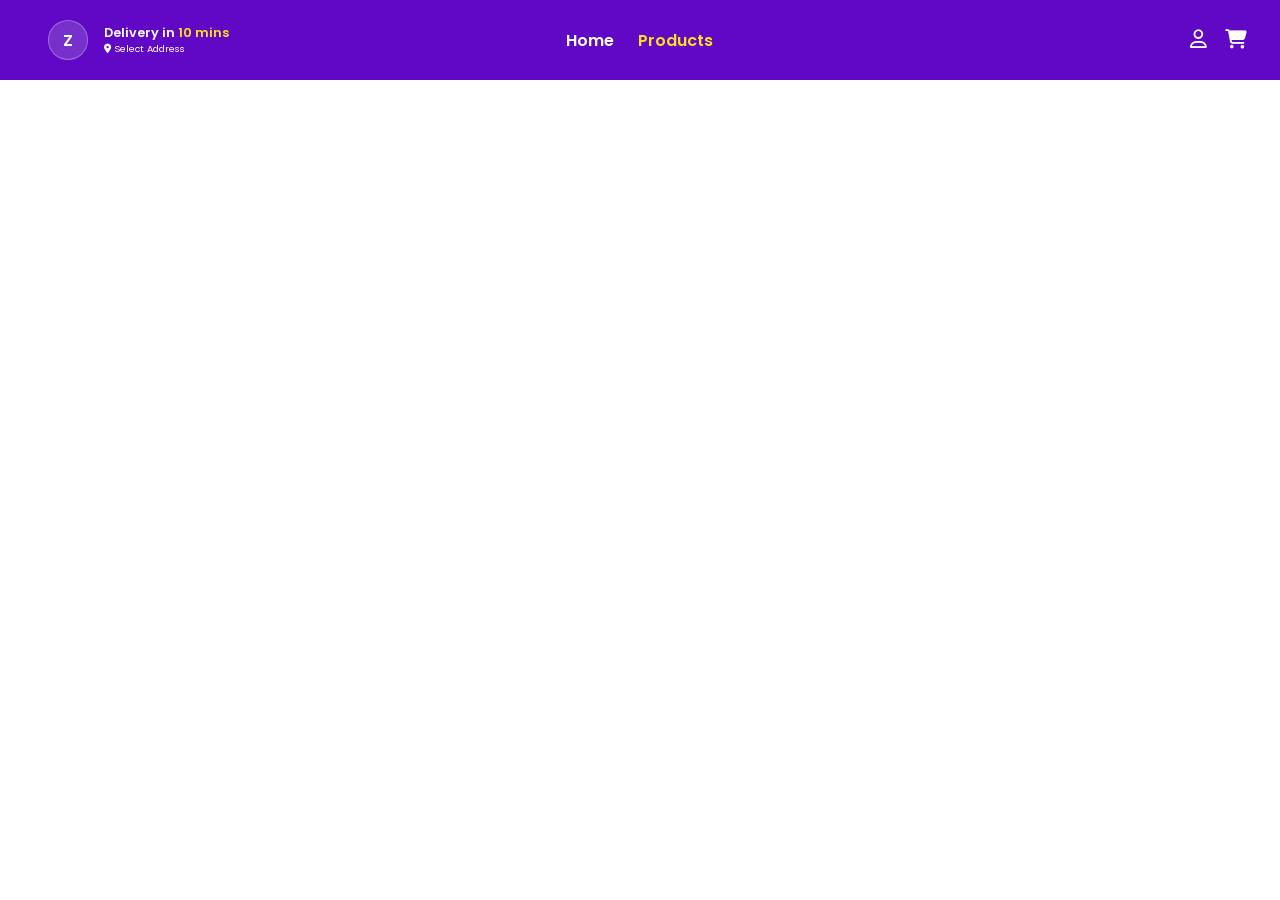
<file: Cart.html>
<!DOCTYPE html>
<html lang="en">
<head>
 <meta charset="UTF-8">
  <meta name="viewport" content="width=device-width, initial-scale=1.0">
  <title>Zepto - 10 Minutes Delivery</title>
  <link rel="stylesheet" href="./Products.css">
  <link rel="shortcut icon" href="./assets/zepto-favicon.webp" type="image/x-icon">
  <link rel="stylesheet" href="https://cdnjs.cloudflare.com/ajax/libs/font-awesome/6.7.2/css/all.min.css"
    integrity="sha512-Evv84Mr4kqVGRNSgIGL/F/aIDqQb7xQ2vcrdIwxfjThSH8CSR7PBEakCr51Ck+w+/U6swU2Im1vVX0SVk9ABhg=="
    crossorigin="anonymous" referrerpolicy="no-referrer" />
</head>
<body>
    <nav>
    <section id="nav1">
      <aside id="logo-address">
        <div id="logo">
          Z
        </div>
        <div id="address">
          <p>Delivery in <span>10 mins</span></p>
          <p id="location"><i class="fa-solid fa-location-dot"></i> Select Address</p>
        </div>
      </aside>
      <aside id="links">
        <a href="./index.html">Home</a>
        <a href="./Products.html" class="active">Products</a>
      </aside>
      <aside id="user-cart">
        <i class="fa-regular fa-user"></i>
        <i class="fa-solid fa-cart-shopping"></i>
      </aside>
    </section>
  </nav>

  <section id="mainsection">
<div class="cart_container_one">


</div>
  </section>
</body>
</html>
</file>
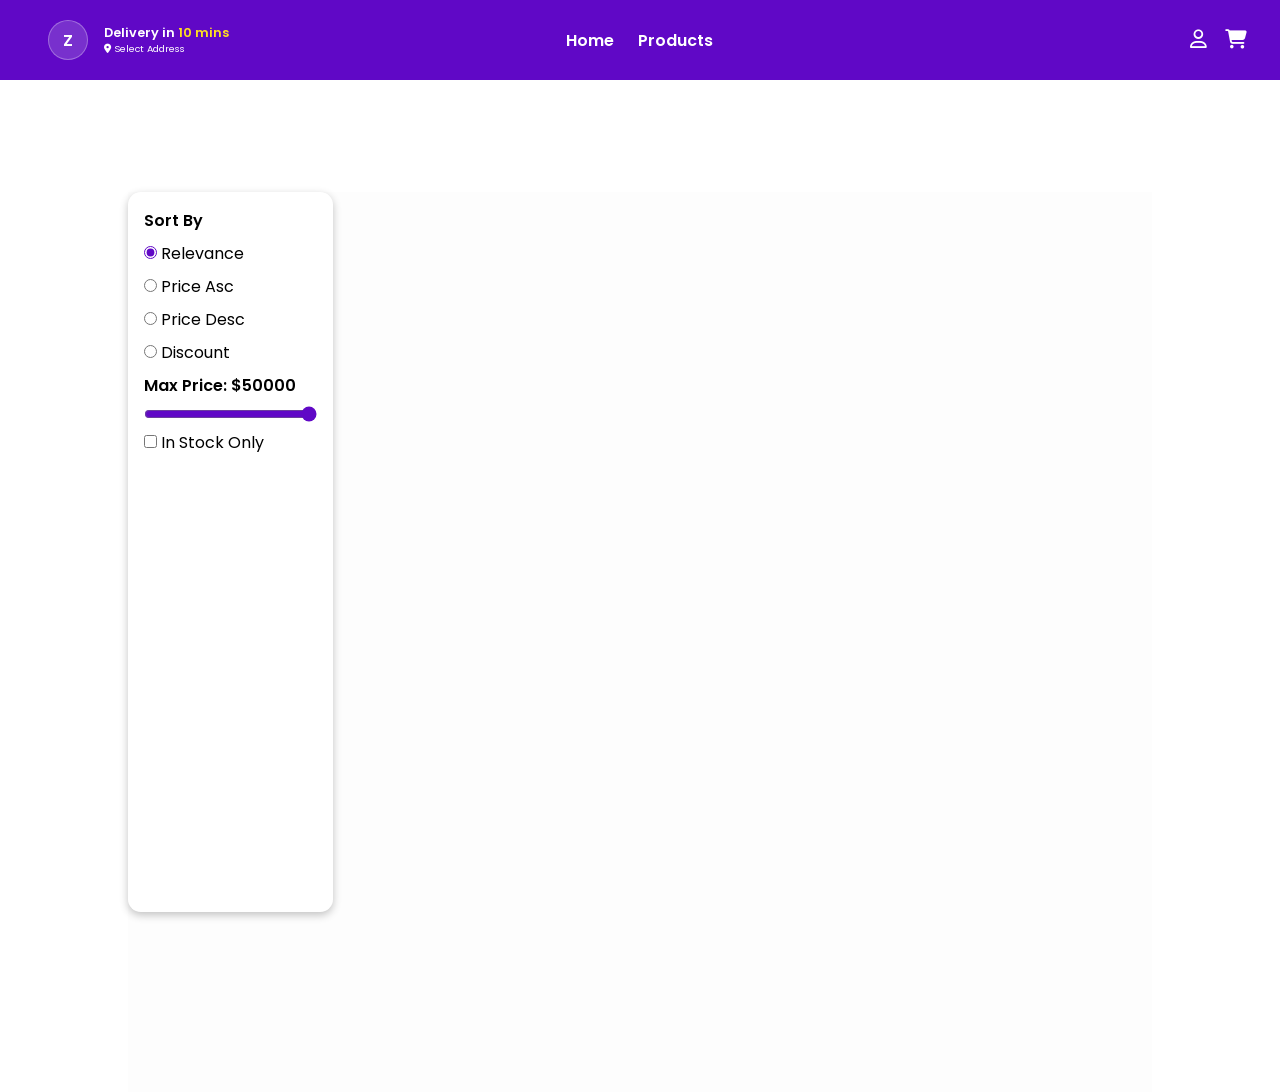
<file: Category.html>
<!DOCTYPE html>
<html lang="en">

<head>
  <meta charset="UTF-8">
  <meta name="viewport" content="width=device-width, initial-scale=1.0">
  <title>Category</title>
  <link rel="stylesheet" href="./Category.css">
  <link rel="shortcut icon" href="./assets/zepto-favicon.webp" type="image/x-icon">
  <link rel="stylesheet" href="https://cdnjs.cloudflare.com/ajax/libs/font-awesome/6.7.2/css/all.min.css"
    integrity="sha512-Evv84Mr4kqVGRNSgIGL/F/aIDqQb7xQ2vcrdIwxfjThSH8CSR7PBEakCr51Ck+w+/U6swU2Im1vVX0SVk9ABhg=="
    crossorigin="anonymous" referrerpolicy="no-referrer" />
</head>

<body>
  <!-- !NAVBAR -->
  <nav>
    <section id="nav1">
      <aside id="logo-address">
        <div id="logo">
          Z
        </div>
        <div id="address">
          <p>Delivery in <span>10 mins</span></p>
          <p id="location"><i class="fa-solid fa-location-dot"></i> Select Address</p>
        </div>
      </aside>
      <aside id="links">
        <a href="./index.html">Home</a>
        <a href="./Products.html">Products</a>
      </aside>
      <aside id="user-cart">
        <i class="fa-regular fa-user"></i>
        <i class="fa-solid fa-cart-shopping"></i>
      </aside>
    </section>
  </nav>
  <!-- !HEADER -->
  <header>
    <aside id="header-one"></aside>
    <aside id="header-two"></aside>
  </header>
  <!-- !CATEGORY ITEMS -->
  <section id="category-items">
    <aside id="sidebar-one">
      <h3>Sort By</h3>
      <div class="radio-group">
        <input type="radio" name="sort" id="relevance" value="Relevance" checked>
        <label for="relevance">Relevance</label>
      </div>
      <div class="radio-group">
        <input type="radio" name="sort" id="priceAsc" value="Price Asc">
        <label for="priceAsc">Price Asc</label>
      </div>
      <div class="radio-group">
        <input type="radio" name="sort" id="priceDesc" value="Price Desc">
        <label for="priceDesc">Price Desc</label>
      </div>
      <div class="radio-group">
        <input type="radio" name="sort" id="discount" value="Discount">
        <label for="discount">Discount</label>
      </div>
      <h3 id="max-price-heading">Max Price: $<span>50000</span></h3>
      <input type="range" name="max-price" id="max-price" min="0" max="50000" value="50000">
      <div class="checkbox-group">
        <input type="checkbox" name="In-Stock" id="inStock" value="In Stock Only">
        <label for="inStock">In Stock Only</label>
      </div>
    </aside>
    <aside id="sidebar-two">   
    </aside>
  </section>
  <script src="./Category.js"></script>
</body>

</html>
</file>
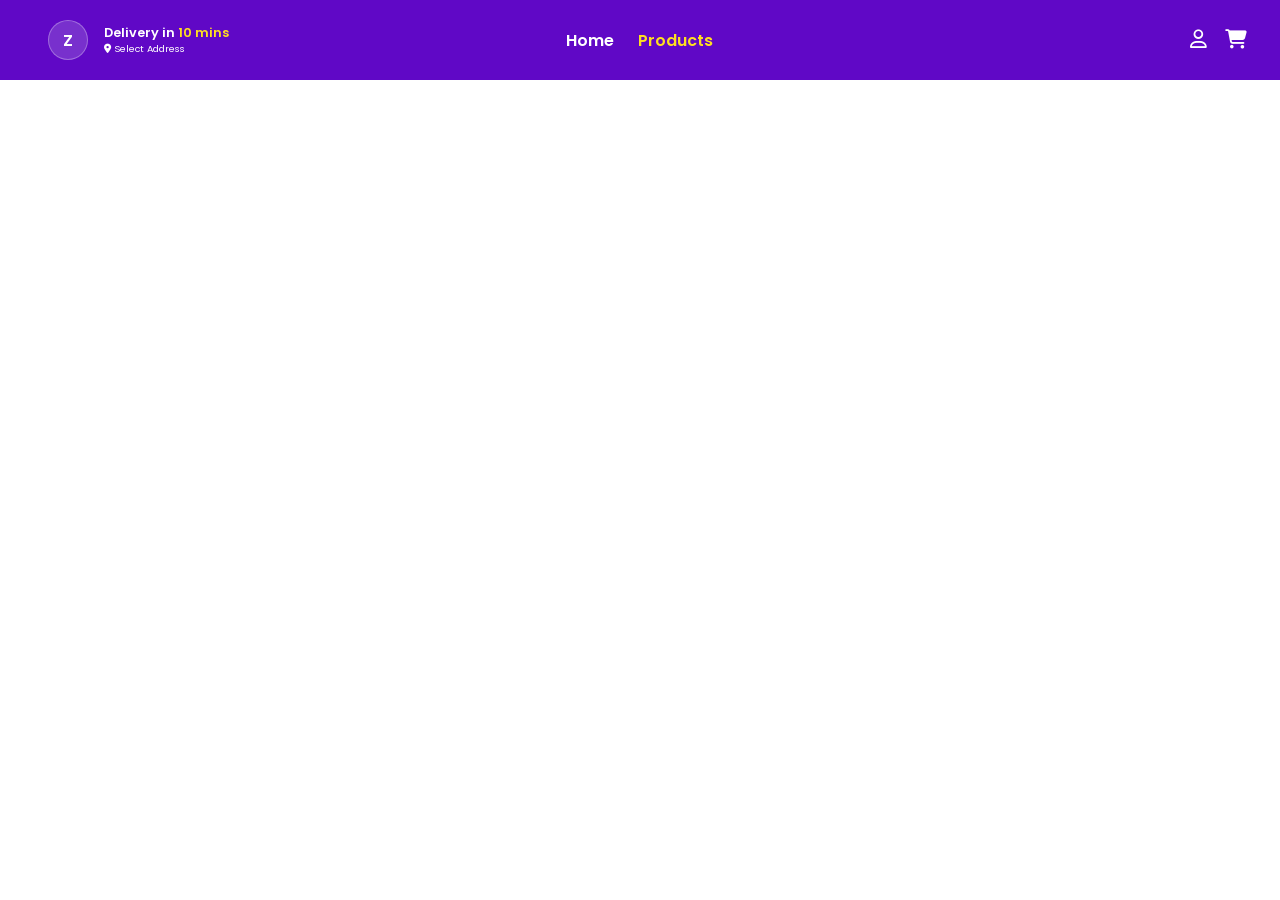
<file: Products.html>
<!DOCTYPE html>
<html lang="en">

<head>
  <meta charset="UTF-8">
  <meta name="viewport" content="width=device-width, initial-scale=1.0">
  <title>Zepto - 10 Minutes Delivery</title>
  <link rel="stylesheet" href="./Products.css">
  <link rel="shortcut icon" href="./assets/zepto-favicon.webp" type="image/x-icon">
  <link rel="stylesheet" href="https://cdnjs.cloudflare.com/ajax/libs/font-awesome/6.7.2/css/all.min.css"
    integrity="sha512-Evv84Mr4kqVGRNSgIGL/F/aIDqQb7xQ2vcrdIwxfjThSH8CSR7PBEakCr51Ck+w+/U6swU2Im1vVX0SVk9ABhg=="
    crossorigin="anonymous" referrerpolicy="no-referrer" />
</head>

<body>
  <nav>
    <section id="nav1">
      <aside id="logo-address">
        <div id="logo">
          Z
        </div>
        <div id="address">
          <p>Delivery in <span>10 mins</span></p>
          <p id="location"><i class="fa-solid fa-location-dot"></i> Select Address</p>
        </div>
      </aside>
      <aside id="links">
        <a href="./index.html">Home</a>
        <a href="./Products.html" class="active">Products</a>
      </aside>
      <aside id="user-cart">
        <i class="fa-regular fa-user"></i>
        <i class="fa-solid fa-cart-shopping"></i>
      </aside>
    </section>
  </nav>
  <script src="./Products.js"></script>
</body>

</html>
</file>
<file: Products.css>
@import url('https://fonts.googleapis.com/css2?family=Poppins:ital,wght@0,100;0,200;0,300;0,400;0,500;0,600;0,700;0,800;0,900;1,100;1,200;1,300;1,400;1,500;1,600;1,700;1,800;1,900&display=swap');

*{
  margin: 0;
  box-sizing: border-box;
  font-family: "Poppins", sans-serif;
}

/* ! NAVBAR */
nav{
  /* padding: 0rem 5rem; */
  height: 5rem;
  width: 100%;
  background-color:rgb(96,8,198);
  display: flex;
  flex-direction: column;
  justify-content: center;
  margin: 0 auto;
}

#nav1{
flex-basis: 50%;
display: flex;
padding: 0rem 2rem;
}

#logo-address{
  flex-basis: 33.3%;
  display: flex;
  justify-content: flex-start;
  align-items: center;
}

#logo{
  border: 1px solid rgba(255, 255, 255, 0.293);
  height: 2.5rem;
  width: 2.5rem;
  display: flex;
  justify-content: center;
  align-items: center;
  color: #fff;
  font-weight: 600;
  font-size: 1rem;
  border-radius: 50%;
  background-color: rgba(226, 228, 235, 0.186);
  margin: 0px 1rem;
}
#address>p:first-child{
  color: #fff;
  font-size: 0.8rem;
  font-weight: 600;
}

#address>p:first-child>span{
  color: rgb(255,223,32);
}
#location{
  color: #fff;
  font-size: 0.6rem;
  font-weight: 400;
  cursor: pointer;
}
#links{
 flex-basis: 33.3%;
  display: flex;
  justify-content: center;
  align-items: center;
  gap: 1.5rem;
}

#links>a{
  color: #fff;
  text-decoration: none;
  font-weight: 600;
}
.active{
  color: rgb(255,223,32) !important;
}

#user-cart{
  flex-basis: 33.3%;
  display: flex;
  color: #fff;
  font-size: 1.2rem;
  justify-content: flex-end;
  align-items: center;
  gap: 1.1rem;
}


/* PRODUCT SECTION */

#products-section{
  height: 100vh;
  width:70%;
  /* border: 2px solid black; */
  margin: 0 auto;
  display: flex;
  flex-direction: column;
}

#products-section-1{
  height: 20%;
  width: 100%;
  /* border: 2px solid red; */
  display: flex;
  flex-direction: column;
  padding: 0px 10px;
  justify-content: space-evenly;


}
#products-section-1>input{
  height: 3rem;
  border-radius: 20px;
  padding:0px 2.5rem;
}
#products-section-1>i{
  position: absolute;
  display: flex;
  padding-left: 15px;
   padding-bottom: 45px; 
  
 
}
#products-section-1>a{
  text-decoration: none;
}
#products-section-1 > a:hover {
  text-decoration: underline;
}


#products-section-2{
  
height: 80%;
  width: 100%;
  /* border: 2px solid red; */
  display: grid;
  grid-template-columns: repeat(3, 1fr);
}




.product-cards {
  min-height: 20rem;
  max-width: 17rem;
  border-radius: 10px;
  background-color: #fff;
  box-shadow: rgba(0, 0, 0, 0.24) 0px 3px 8px;
  margin:1.5rem;
}

.product-card-one {
  height: 50%;
  background-color: #efefef;
  display: flex;
  align-items: center;
  justify-content: center;
  position: relative;
}
.product-card-one > .discount-percentage {
  position: absolute;
  top: 10px;
  left: 10px;
  padding: 0.2rem 0.5rem;
  background-color: rgb(96, 8, 198);
  color: white;
  font-size: 0.7rem;
  font-weight: 700;
  border-radius: 5px;
}
.product-card-one > img {
  height: 50%;
  width: 50%;
  object-fit: cover;
  border-radius: 5px;
}
.product-card-one > .wishlist {
  height: 2rem;
  width: 2rem;
  display: flex;
  justify-content: center;
  align-items: center;
  border-radius: 50%;
  background-color: #fff;
  box-shadow: rgba(0, 0, 0, 0.24) 0px 3px 8px;
  position: absolute;
  top: 10px;
  right: 10px;
}

.product-card-two {
  display: flex;
  justify-content: space-evenly;
  flex-direction: column;
  padding: 0.6rem;
  height: 50%;
}
.delivery-time {
  width: 40%;
  font-size: 0.8rem;
  border-radius: 5px;
  background-color: #efefef;
  box-shadow: rgba(0, 0, 0, 0.099) 0px 3px 8px;
}
.product-title {
  font-weight: 600;
  font-size: 0.9rem;
  word-break: break-all;
}
.product-brand {
  font-weight: 500;
  font-size: 0.8rem;
}
.product-price {
  display: flex;
  justify-content: space-between;
  position: relative;
  margin-bottom: 0.8rem;
}
.discount-price {
  font-size: 1rem;
  font-weight: 600;
}
.actual-price {
  font-size: 0.8rem;
  position: absolute;
  bottom: -10px;
  text-decoration-line: line-through;
  color: #595959;
}
.addBtn {
  border-radius: 17px;
  padding: 4px 0.8rem;
  border: 1px solid rgb(96, 8, 198);
  background-color: #efefef;
  color: rgb(96, 8, 198);
  font-weight: 600;
}

.ratings {
  font-size: 0.9rem;
  font-weight: 400;
  display: flex;
  justify-content: flex-start;
  align-items: center;
  gap: 0.2rem;
}
.ratings > i {
  color: gold;
}

.clicked{
  color: red;
}
</file>
<file: Category.css>
@import url("https://fonts.googleapis.com/css2?family=Poppins:ital,wght@0,100;0,200;0,300;0,400;0,500;0,600;0,700;0,800;0,900;1,100;1,200;1,300;1,400;1,500;1,600;1,700;1,800;1,900&display=swap");

* {
  margin: 0;
  box-sizing: border-box;
  font-family: "Poppins", sans-serif;
}

/* ! NAVBAR */
nav {
  /* padding: 0rem 5rem; */
  height: 5rem;
  width: 100%;
  background-color: rgb(96, 8, 198);
  display: flex;
  flex-direction: column;
  justify-content: center;
  margin: 0 auto;
  position: sticky;
  top: 0;
  z-index: 100;
}

#nav1 {
  flex-basis: 50%;
  display: flex;
  padding: 0rem 2rem;
}

#logo-address {
  flex-basis: 33.3%;
  display: flex;
  justify-content: flex-start;
  align-items: center;
}

#logo {
  border: 1px solid rgba(255, 255, 255, 0.293);
  height: 2.5rem;
  width: 2.5rem;
  display: flex;
  justify-content: center;
  align-items: center;
  color: #fff;
  font-weight: 600;
  font-size: 1rem;
  border-radius: 50%;
  background-color: rgba(226, 228, 235, 0.186);
  margin: 0px 1rem;
}
#address > p:first-child {
  color: #fff;
  font-size: 0.8rem;
  font-weight: 600;
}

#address > p:first-child > span {
  color: rgb(255, 223, 32);
}
#location {
  color: #fff;
  font-size: 0.6rem;
  font-weight: 400;
  cursor: pointer;
}
#links {
  flex-basis: 33.3%;
  display: flex;
  justify-content: center;
  align-items: center;
  gap: 1.5rem;
}

#links > a {
  color: #fff;
  text-decoration: none;
  font-weight: 600;
}
.active {
  color: rgb(255, 223, 32) !important;
}

#user-cart {
  flex-basis: 33.3%;
  display: flex;
  color: #fff;
  font-size: 1.2rem;
  justify-content: flex-end;
  align-items: center;
  gap: 1.1rem;
}

/* !HEADER */
header {
  height: 7rem;
  width: 80%;
  margin: 0 auto;
  display: flex;
}
#header-one {
  flex-basis: 10%;
  /* border: 2px solid red; */
  display: flex;
  justify-content: center;
  align-items: center;
}
#header-two {
  flex-basis: 90%;
  /* border: 2px solid red; */
  display: flex;
  flex-direction: column;
  justify-content: center;
  gap: 0.2rem;
}
#header-two > h2 {
  font-size: 1.2rem;
  text-transform: capitalize;
}
#header-two > p {
  font-size: 0.8rem;
}

/* !CATEGORY ITEMS */
#category-items {
  min-height: 100vh;
  width: 80%;
  margin: 0 auto;
  display: flex;
  background-color: rgb(253, 253, 253);
}
#sidebar-one {
  flex-basis: 20%;
  display: flex;
  flex-direction: column;
  padding: 1rem;
  gap: 0.5rem;
  border-radius: 0.8rem;
  background-color: #fff;
  box-shadow: rgba(0, 0, 0, 0.24) 0px 3px 8px;
  max-height: 80vh;
  position: sticky;
  top: 100px;
}
#sidebar-one > h3 {
  font-size: 1rem;
  font-weight: 600;
}
input {
  accent-color: rgb(96, 8, 198);
}
.clicked{
  color: red;
}

#sidebar-two {
  flex-basis: 80%;
  display: grid;
  grid-template-columns: repeat(3,1fr);
}

.product-cards {
  height: 22rem;
  width: 15rem;
  border-radius: 10px;
  background-color: #fff;
  box-shadow: rgba(0, 0, 0, 0.24) 0px 3px 8px;
  margin: 0 2rem 1.5rem;
}

.product-card-one {
  height: 50%;
  background-color: #efefef;
  display: flex;
  align-items: center;
  justify-content: center;
  position: relative;
}
.product-card-one > .discount-percentage {
  position: absolute;
  top: 10px;
  left: 10px;
  padding: 0.2rem 0.5rem;
  background-color: rgb(96, 8, 198);
  color: white;
  font-size: 0.7rem;
  font-weight: 700;
  border-radius: 5px;
}
.product-card-one > img {
  height: 50%;
  width: 50%;
  object-fit: cover;
  border-radius: 5px;
}
.product-card-one > .wishlist {
  height: 2rem;
  width: 2rem;
  display: flex;
  justify-content: center;
  align-items: center;
  border-radius: 50%;
  background-color: #fff;
  box-shadow: rgba(0, 0, 0, 0.24) 0px 3px 8px;
  position: absolute;
  top: 10px;
  right: 10px;
}

.product-card-two {
  display: flex;
  flex-direction: column;
  padding: 0 1rem;
}
.delivery-time {
  width: 40%;
  font-size: 0.8rem;
  border-radius: 5px;
  background-color: #efefef;
  box-shadow: rgba(0, 0, 0, 0.099) 0px 3px 8px;
  margin: 0.5rem 0px;
}
.product-title{
  font-weight: 600;
  font-size: 1rem;
}
.product-brand{
  font-weight: 500;
  font-size: 0.8rem;
}
.product-price{
  display: flex;
  /* border: 2px solid red; */
  justify-content: space-between;
  position: relative;
  margin: 0.3rem 0px;
}
.discount-price{
  font-size: 1rem;
  font-weight: 600;
}
.actual-price{
  font-size: 0.8rem;
  position: absolute;
  bottom: -10px;
  text-decoration-line: line-through;
  color: #595959;
}
.addBtn{
  border-radius: 17px;
  padding: 4px 0.8rem;
  border: 1px solid rgb(96, 8, 198);
  background-color: #efefef;
  color: rgb(96, 8, 198);
  font-weight: 600;
}

.ratings{
  /* border: 2px solid red; */
  margin-top: 0.4rem;
  font-size: 1rem;
  font-weight: 500;
}
</file>
